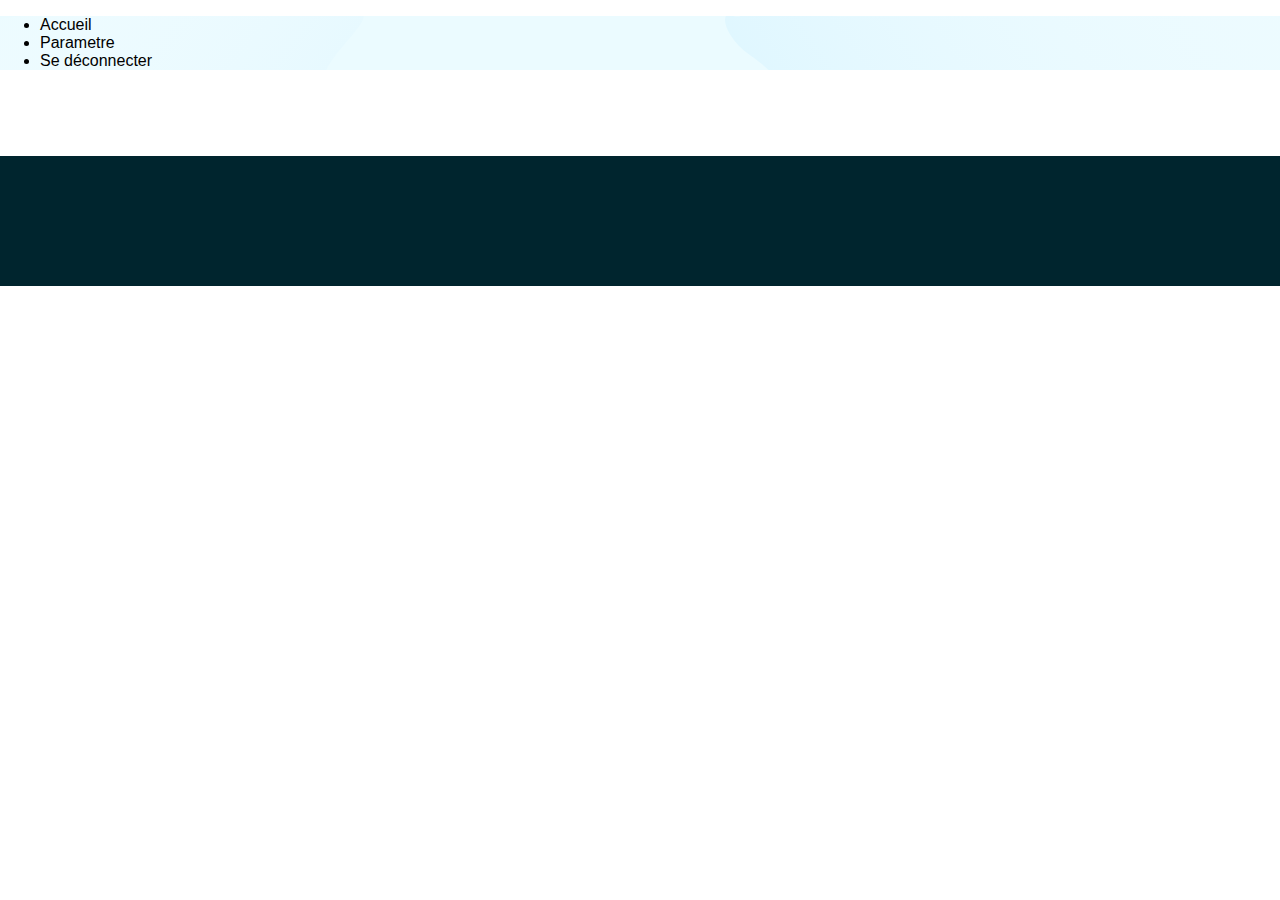
<file: pageperso.html>
<!DOCTYPE html>
<html lang="en">
  <head>
    <meta charset="UTF-8" />
    <meta name="viewport" content="width=device-width, initial-scale=1.0" />
    <link rel="stylesheet" href="./style/style.css" />
    <link rel="stylesheet" href="./style/responsive.css" />

    <title>Document</title>
  </head>
  <body>
    <header>
      <nav>
        <ul>
          <li>Accueil</li>
          <li>Parametre</li>
          <li>Se déconnecter</li>
        </ul>
      </nav>
    </header>
    <main></main>
    <footer></footer>
  </body>
</html>
</file>
<file: style/style.css>
body {
  font-family: "Open Sans", sans-serif;
  margin: 0;
  max-width: 1440px;
}
p {
  font-size: 18px;
}

a {
  text-decoration: none;
  color: white;
  font-weight: 400;
}
/* ================= formulaire =================== */
#closeForm {
  position: absolute ;
  top: 15px;
  right: 25px;
  font-weight: 800;
  font-size: 45px;
  transform:rotate(45deg);
  margin:0;
}
.bottomA{

}
#tableauxFormulaire {
  position: fixed;
  top: -500px;
  transition: 1s ease;
  width: 50%;
  margin: 0 25%;
  display: flex;
  text-align: left;
  z-index: 20;
  background-color: lightblue;
  border-radius: 15px;
  box-shadow: 0 0 15px white;
  padding: 25px;
}
#formulaire {
  width: 50%;
  text-align: end;
}
#formulaireConnection {
  width: 50%;
  text-align: end;
}

#formulaire > input {
  margin: 10px;
}
#formulaireConnection > input {
  margin: 10px;
}
label {
  font-size: 14px;
}
#submit,
.center {
  text-align: center;
}
/* ================= END formulaire =================== */

/* ==================   Button     ================ */
/* .button {
  background-color: pink;
  height: 35px;
  text-align: center;
  border-radius: 50px;
  box-shadow: inset 0px -2px 0px 0px rgb(184, 184, 184);
  padding: 10px 45px 0 45px;
  width: max-content;
}

.button:active {
  box-shadow: inset 0px 0px black;
} */

.button-82-pushable {
  position: relative;
  border: none;
  background: transparent;
  padding: 0;
  margin: 20px 0;
  cursor: pointer;
  outline-offset: 4px;
  transition: filter 250ms;
  user-select: none;
  -webkit-user-select: none;
  touch-action: manipulation;
}

.button-82-shadow {
  position: absolute;
  top: 0;
  left: 0;
  width: 100%;
  height: 100%;
  border-radius: 50px;
  background: hsl(0deg 0% 0% / 0.25);
  will-change: transform;
  transform: translateY(2px);
  transition: transform 600ms cubic-bezier(0.3, 0.7, 0.4, 1);
}

.button-82-edge {
  position: absolute;
  top: 0;
  left: 0;
  width: 100%;
  height: 100%;
  border-radius: 50px;
  background: linear-gradient(
    to left,
    hsl(322, 100%, 16%) 0%,
    hsl(322, 100%, 32%) 8%,
    hsl(322, 100%, 32%) 92%,
    hsl(322, 100%, 16%) 100%
  );
}

.button-82-front {
  display: block;
  position: relative;
  padding: 12px 50px;
  border-radius: 50px;
  font-size: 18px;
  color: white;
  background: hsl(322, 100%, 66%);
  will-change: transform;
  transform: translateY(-4px);
  transition: transform 600ms cubic-bezier(0.3, 0.7, 0.4, 1);
}

.button-82-pushable:hover {
  filter: brightness(110%);
  -webkit-filter: brightness(110%);
}

.button-82-pushable:hover .button-82-front {
  transform: translateY(-6px);
  transition: transform 250ms cubic-bezier(0.3, 0.7, 0.4, 1.5);
}

.button-82-pushable:active .button-82-front {
  transform: translateY(-2px);
  transition: transform 34ms;
}

.button-82-pushable:hover .button-82-shadow {
  transform: translateY(4px);
  transition: transform 250ms cubic-bezier(0.3, 0.7, 0.4, 1.5);
}

.button-82-pushable:active .button-82-shadow {
  transform: translateY(1px);
  transition: transform 34ms;
}

/* .button-82-pushable:focus:not(:focus-visible) {
  outline: none;
} */

/* ==================== FIN Button =============== */

/* ==================HEADER ===================== */
header {
  background-image: url(../medias/bg_hero_desktop.svg);
  background-color: hsl(193, 100%, 96%);
}
h1 {
  font-family: "Poppins", sans-serif;
  font-weight: 600;
}
.logoPrincipal {
  height: 30px;
}
.Header {
  margin: 0 40px;
  padding: 20px 0 0 0;
  align-items: center;
  display: flex;
  justify-content: space-between;
}
.button {
  background-color: pink;
  height: 35px;
  width: fit-content;
  text-align: center;
  border-radius: 50px;
  padding: 10px 50px 0 50px;
  font-weight: 700;
}
.button:hover {
  box-shadow: 0 0 2px rgb(225, 224, 224);
}
.buttonwhite {
  color: black;
  background-color: white;
}
.presentation {
  padding: 30px 0;
  display: flex;
  justify-content: center;
}

.BlockLeftHeader {
  width: 40%;
  display: flex;
  flex-direction: column;
  margin-right: 30px;
  justify-content: center;
}
.BlockRightHeader {
  width: 50%;
}
/* .reduc {
  width: 40%;
} */
.HeaderImg {
  width: 100%;
}
/* ==============  FIN HEADER  ================ */

/* =================    MAIN    ==================== */
main {
  padding: 70px 0 0 0;
}
.Article {
  border-radius: 25px;
  width: 90%;
  margin: 50px 5%;
  display: flex;
  justify-content: space-evenly;
  align-items: center;
  box-shadow: 0 0 20px rgb(222, 222, 222);
  padding: 5% 0;
}
h2 {
  color: black;
}
.ArticleText {
  width: 40%;
  color: rgb(165, 165, 165);
}
.ArticleImg {
  height: 140px;
}
.Invert {
  flex-direction: row-reverse;
}
/* =================  FIN   MAIN    ==================== */

/*<!-------FOOTER----> */

footer {
  background-color: hsl(192, 100%, 9%);
  color: hsl(193, 100%, 96%);
  padding: 110px 5% 20px 5%;
}
.BlocEntire {
  display: flex;
}
.FirstBloc {
  display: flex;
  width: 45%;
}

.SecondBloc {
  width: 20%;
  margin-left: 24px;
  white-space: nowrap;
}
.FourBloc {
  width: 25%;
}
.ThirdBloc {
  width: 20%;
  white-space: nowrap;
}
.FirstBloc,
.SecondBloc,
.ThirdBloc,
.FourBloc {
  margin: 0 2%;
}

.Positionlogo {
  position: relative;
  left: -18px;
  top: 61px;
}
.Positionicon {
  left: -39px;
  top: 50px;
}
.Positiontel {
  height: 20px;
}
.Fa-brands {
  color: white;
  font-size: 25px;
  text-align: center;
  padding: 20px;
}
.Fa-brands,
.Fa-twitter,
.Fa-instagram,
.Fa-facebook {
  color: white;
  font-size: 25px;
  text-align: center;
  padding: 20px;
  border-radius: 50px;
  border: 2px solid white;
}
.Hoverrs:hover {
  color: pink;
  border: 2px solid pink;
}
.Hoverrs {
  padding: 12px;
  border-radius: 50px;
  border: 2px solid white;
  /* height: 25px; */
  width: 22px;
  text-align: center;
  margin: 5px;
}
.Reseauxsociaux {
  display: flex;
  justify-content: flex-start;
  align-items: center;
}

.Logo {
  filter: grayscale(1) brightness(10);
  padding: 0 0 0 15px;
  width: 144px;
  margin-bottom: 16px;
}
.IconeTelephone {
  background-image: url(../medias/icon_phone.svg);
  background-repeat: no-repeat;
  padding-left: 25px;
  background-position: 0px;
  margin-bottom: 28px;
}
.IconeEmail {
  background-image: url(../medias/icon_email.svg);
  background-repeat: no-repeat;
  padding-left: 25px;
  background-position: 0px;
  display: flex;
  flex-direction: column;
  margin-top: 20px;
}

.TelWidth {
  width: 100%;
}
.IconeLocalisation {
  background-image: url(../medias/icon_location.svg);
  background-repeat: no-repeat;
  padding-left: 25px;
  display: flex;
  background-position: 0px 5px;
  text-align: left;
  margin-bottom: 20px;
}
.IconePolice {
  font-size: 12px;
  text-align: end;
  margin: 0px 2%;
}

.LastButton {
  width: 60%;
  margin: 0 20%;
  background-color: white;
  border-radius: 20px;
  position: relative;
  box-shadow: 0px -3px 9px rgb(222, 222, 222);
  justify-content: center;
  display: flex;
  flex-direction: column;
  align-items: center;
  padding: 20px 0;
  top: 70px;
}
.Underline {
  text-align: left;
  width: 2px;
}
.Underline:hover {
  text-decoration: underline;
}

/* <!-------END FOOTER----> */
</file>
<file: style/responsive.css>
@media screen and (max-width: 600px) {
  header {
    background-image: url(../medias/bg_hero_mobile.svg);
    background-color: hsl(193, 100%, 96%);
  }
  .Article {
    flex-direction: column-reverse;
  }
  .ArticleText,
  h1,
  h3,
  p {
    width: 100%;
    text-align: center;
  }
  .logoPrincipal {
    height: 15px;
  }

  .BlockRightHeader,
  .BlockLeftHeader {
    padding: 20px 0;
    width: 80%;
    margin: 15px 10%;
  }
  .presentation {
    text-align: center;
    padding: 0;
    flex-direction: column;
    align-items: center;
  }
  .Header {
    margin: 0 20px;
    padding: 20px 0 0 0;
  }
  .BlocEntire {
    display: block;
  }
  .Reseauxsociaux {
    display: flex;
    justify-content: left;
    align-items: left;
  }
  .FirstBloc {
    width: 100%;
  }
  .FourBloc {
    width:50%;
    margin: 0 25% 0 25%;
    margin-bottom: 20px;
  }
  .SecondBloc {
    width: 100%;
  }
  

  .IconePolice {
    text-align: center;
  }
  .IconeLocalisation {
    width: 90%;
    padding-left: 31px;
    text-align: left;
  }
  .IconeEmail {
    width: 50%;
    padding-left: 30px;
    text-align: left;
    margin-bottom: 27px;
  }
  .IconeTelephone {
    padding-left: 29px;
  }
  .TelWidth {
    margin-bottom: 44px;
  }
  .Logo {
    padding-left: 4px;
  }
  .PosText {
    display: flex;
    flex-direction: column;
  }
  .LastButton {
    width: 92%;
    margin: 0 4%;
  }
  h2 {
    text-align: center;
  }
}
</file>
